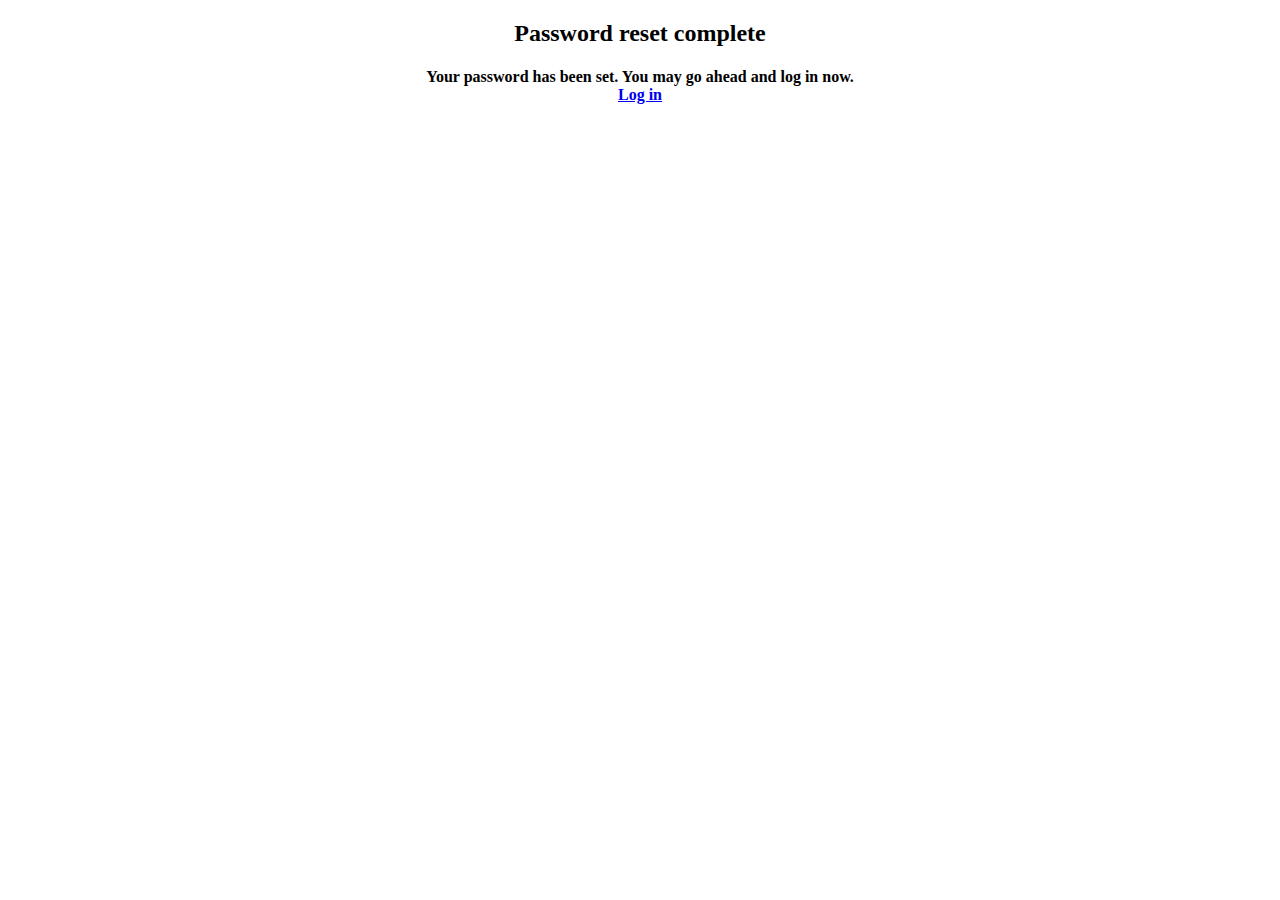
<file: reset_password_complete.html>
<!DOCTYPE html>
<html lang="en">
<head>
    <meta charset="UTF-8">
    <meta http-equiv="X-UA-Compatible" content="IE=edge">
    <meta name="viewport" content="width=device-width, initial-scale=1.0">
    <title>reset_password_confirm</title>
</head>
<body>
    
   <center>
       <div>
        <h2>Password reset complete</h2>
    <h4>Your password has been set. You may go ahead and log in now.
        <br>
     <a href="login.html">Log in</a>
    </h4>
    </div>
</center>
    
</body>
</html>
</file>
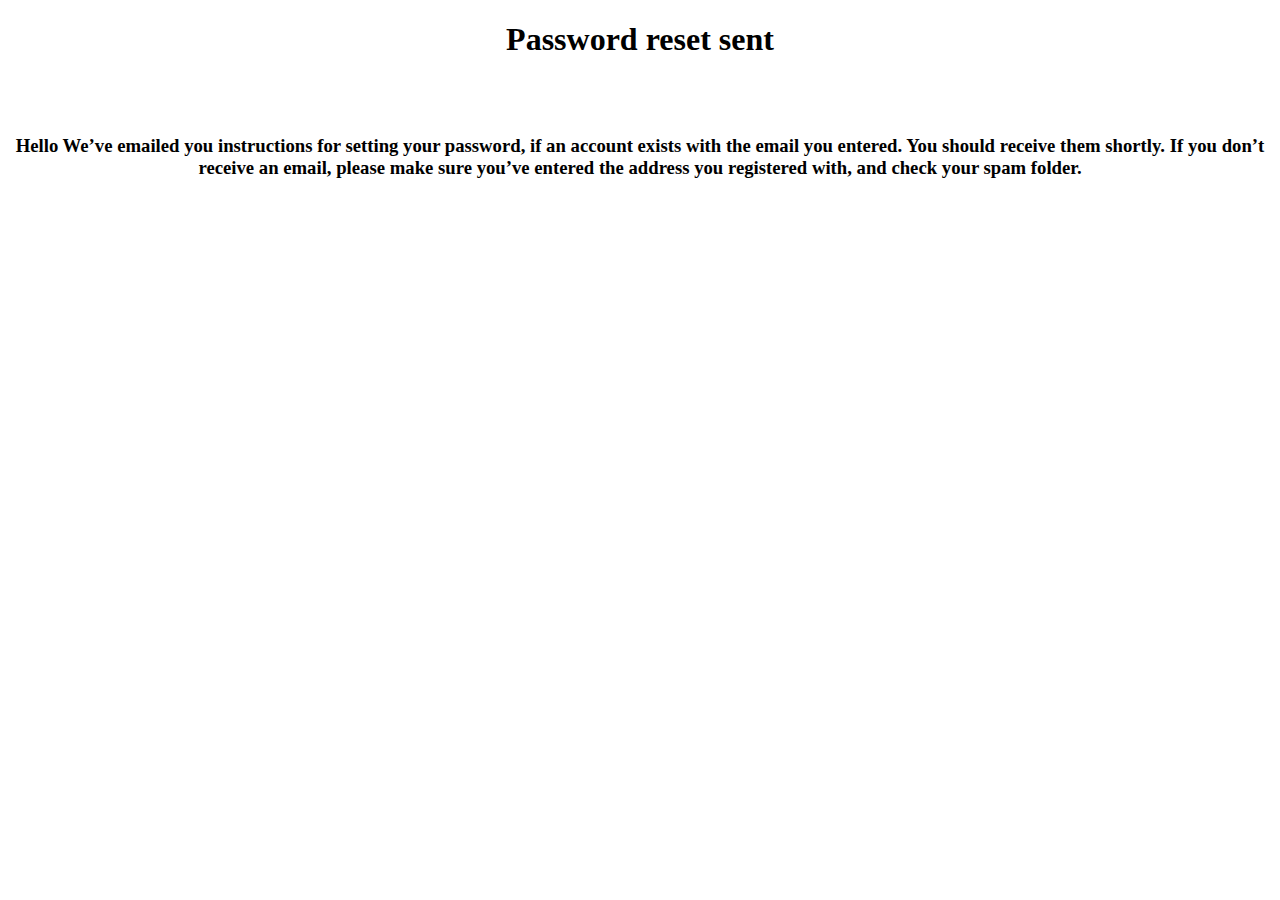
<file: reset_password_done.html>
<!DOCTYPE html>
<html lang="en">
<head>
    <meta charset="UTF-8">
    <meta http-equiv="X-UA-Compatible" content="IE=edge">
    <meta name="viewport" content="width=device-width, initial-scale=1.0">
    <title>resetpassword</title>
</head>
<body>

<div>
    <center>
    <h1>Password reset sent</h1>  <br><br>
       <h3> Hello We’ve emailed you instructions for setting your password, if an account exists with the email you entered. You should receive them shortly.
        
        If you don’t receive an email, please make sure you’ve entered the address you registered with, and check your spam folder.
            
    </h3>
</center>
</div>
    
</body>
</html>
</file>
